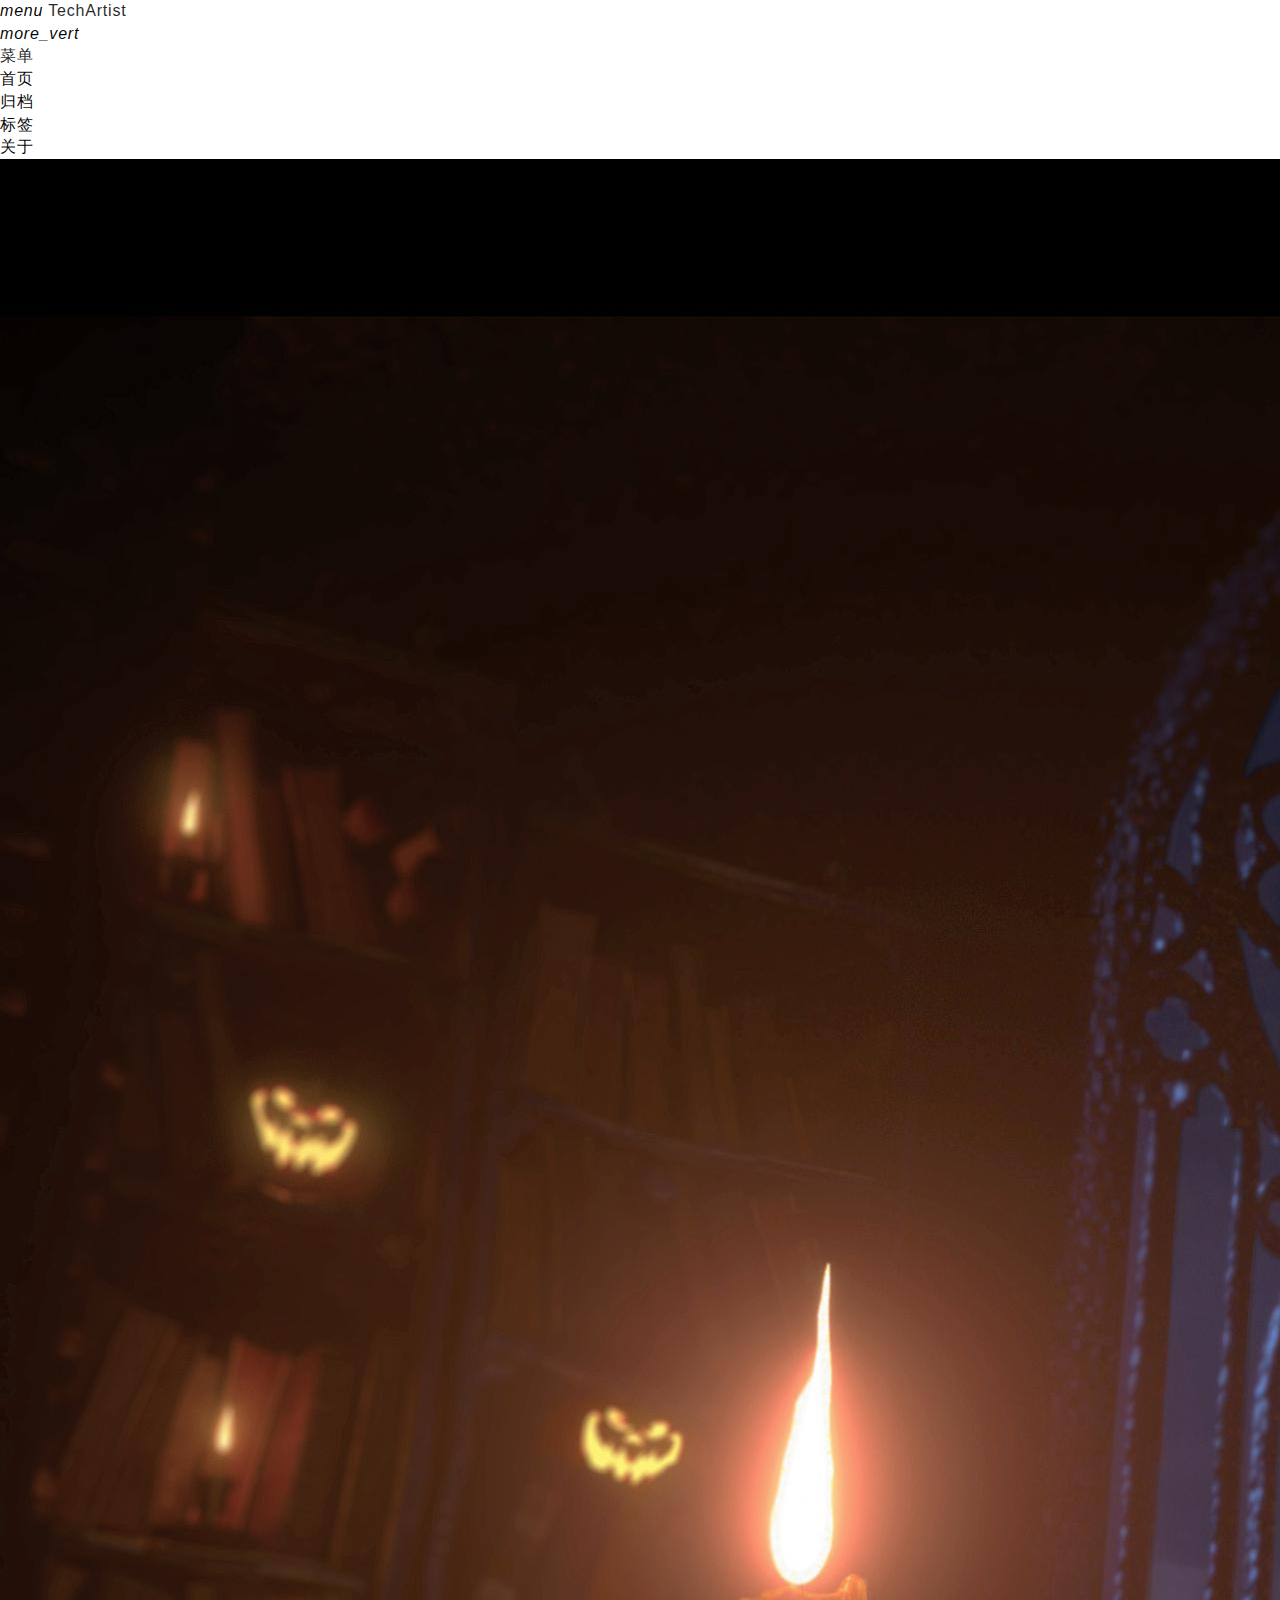
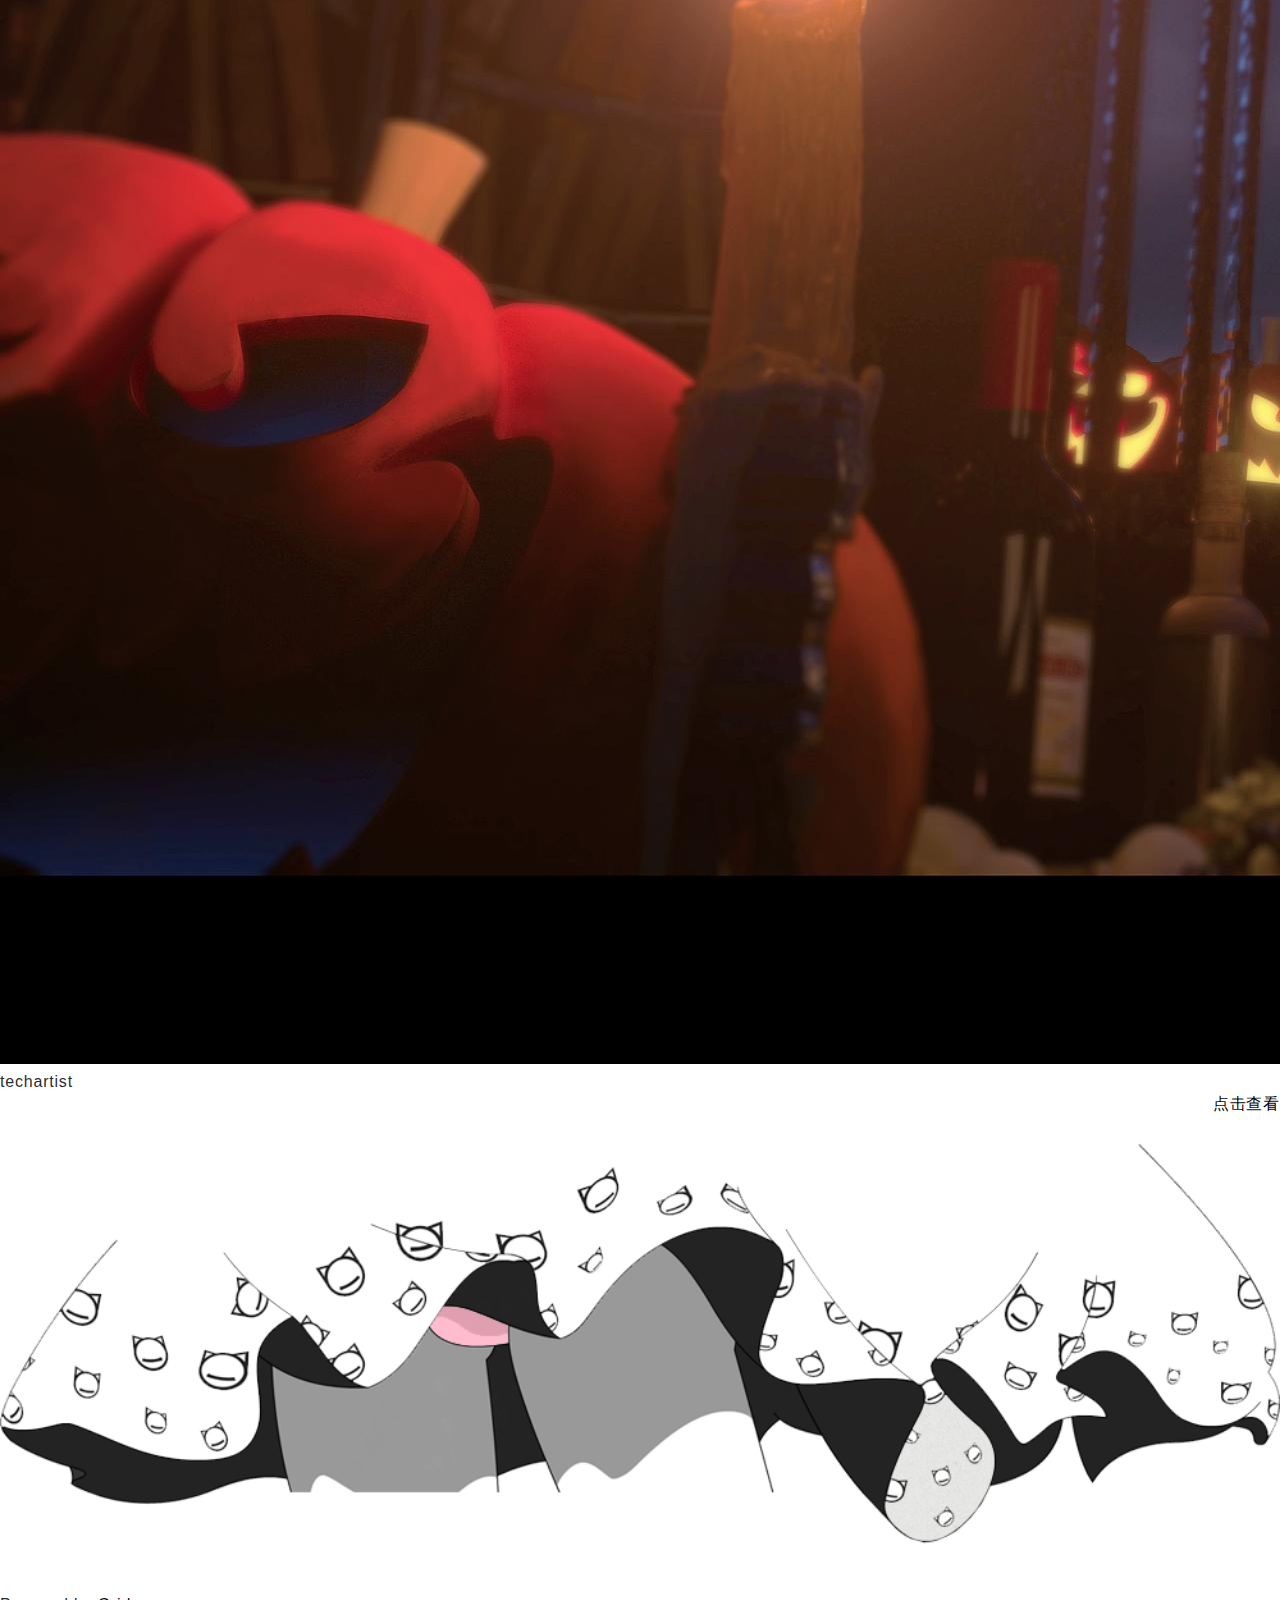
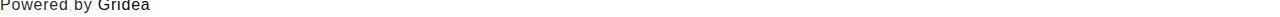
<file: tag/z-I2c9bjK/index.html>
<!DOCTYPE html>
<html lang="en">
<head>
    <meta charset="UTF-8">
    <title>TechArtist</title>
    <meta name="viewport" content="width=device-width, initial-scale=1.0,maximum-scale=1.0, user-scalable=no"/>
    <meta http-equiv="X-UA-Compatible" content="IE=edge,chrome=1"/>
    <meta name="renderer" content="webkit">
    <meta http-equiv="Cache-Control" content="no-siteapp"/>
    <link rel="stylesheet" href="/styles/main.css">
    <link rel="stylesheet" href="//cdnjs.loli.net/ajax/libs/mdui/0.4.3/css/mdui.min.css">
    <link rel="stylesheet" href="/media/live2d/css/live2d.css" />
    
</head>
<body class=" mdui-appbar-with-toolbar  mdui-theme-primary-pink mdui-theme-accent-pink">
        <header class="mdui-toolbar mdui-color-pink mdui-appbar-fixed mdui-appbar-scroll-toolbar-hide" style="z-index: 1000">
    <a href="javascript:;" mdui-drawer="{target: '#left-drawer',overlay:true}" class="mdui-btn mdui-btn-icon"><i class="mdui-icon material-icons">menu</i></a>
    <span class="mdui-typo-title">TechArtist</span>
    <div class="mdui-toolbar-spacer"></div>
<!--    <a href="javascript:history.go(0);" class="mdui-btn mdui-btn-icon"><i class="mdui-icon material-icons">search</i></a>-->
    <a href="javascript:;" class="mdui-btn mdui-btn-icon"><i class="mdui-icon material-icons">more_vert</i></a>
</header>

        <div class="mdui-drawer mdui-color-white mdui-drawer-full-height mdui-drawer-close" id="left-drawer">
    <ul class="mdui-list">
        <li class="mdui-subheader">菜单</li>
        
        <li class="mdui-list-item mdui-ripple">
            <a href="/" class="mdui-list-item-content">首页</a>
        </li>
        
        <li class="mdui-list-item mdui-ripple">
            <a href="/archives" class="mdui-list-item-content">归档</a>
        </li>
        
        <li class="mdui-list-item mdui-ripple">
            <a href="/tags" class="mdui-list-item-content">标签</a>
        </li>
        
        <li class="mdui-list-item mdui-ripple">
            <a href="/post/about" class="mdui-list-item-content">关于</a>
        </li>
        
    </ul>
</div>

        <div class="mdui-container">
            <div class="mdui-row mdui-row-gapless">
                <div class="k-container">
                    <div class="head_card-offset"></div>
                    
    <div class="mdui-card">
        <div class="mdui-card-media">
            <img src="https://wtechartist.github.io//post-images/hello-gridea.jpg"/>
            <div class="mdui-card-media-covered">
                <div class="mdui-card-primary">
                    <div class="mdui-card-primary-title">techartist</div>
                    <div class="mdui-card-primary-subtitle"></div>
                </div>
                <div class="mdui-card-actions" style="float:right;">
                    <a href="https://wtechartist.github.io/post/hello-gridea/" class="mdui-btn mdui-ripple mdui-ripple-white">点击查看</a>
                </div>
            </div>
        </div>
    </div>
    <div class="head_card-offset"></div>


                </div>
            </div>
            <div class="mdui-row mdui-row-gapless">
                <div class="k-container">
                    

                </div>
            </div>
        </div>
        <footer class="mdui-container footer ">
    <div class="head_card-offset"></div>
    <div class="mdui-row mdui-row-gapless">
        <div class="k-container">
            <img width="100%" src="/media/img/skirt.png">
        </div>
    </div>

    <div class="site-info">
        Powered by <a href="https://github.com/getgridea/gridea" target="_blank">Gridea</a>
    </div>
</footer>
<div id="landlord" style="left:5px;bottom:0px;">
    <div class="message" style="opacity:0"></div>
    <canvas id="live2d" width="500" height="560" class="live2d"></canvas>
    <div class="live_talk_input_body">
        <div class="live_talk_input_name_body">
            <input name="name" type="text" class="live_talk_name white_input" id="AIuserName" autocomplete="off" placeholder="你的名字" />
        </div>
        <div class="live_talk_input_text_body">
            <input name="talk" type="text" class="live_talk_talk white_input" id="AIuserText" autocomplete="off" placeholder="要和我聊什么呀？"/>
            <button type="button" class="live_talk_send_btn" id="talk_send">发送</button>
        </div>
    </div>
    <input name="live_talk" id="live_talk" value="1" type="hidden" />
    <div class="live_ico_box">
        <div class="live_ico_item type_info" id="showInfoBtn"></div>
        <div class="live_ico_item type_talk" id="showTalkBtn"></div>
        <div class="live_ico_item type_music" id="musicButton"></div>
        <div class="live_ico_item type_youdu" id="youduButton"></div>
        <div class="live_ico_item type_quit" id="hideButton"></div>
        <input name="live_statu_val" id="live_statu_val" value="0" type="hidden" />
        <audio src="" style="display:none;" id="live2d_bgm" data-bgm="0" preload="none"></audio>
        <input name="live2dBGM" value="https://img.apa70.com/123.mp3" type="hidden">
        <input name="live2dBGM" value="https://img.apa70.com/123.mp3" type="hidden">
        <input id="duType" value="douqilai,l2d_caihong" type="hidden">
    </div>
</div>
<div id="open_live2d">召唤伊斯特瓦尔</div>
<script>
    var message_Path = '/media/live2d/';//资源目录，如果目录不对请更改
    var talkAPI = "";//如果有类似图灵机器人的聊天接口请填写接口路径
</script>
<!--<script src="/media/js/jquery-3.3.1.min.js"></script>-->
<script src="//apps.bdimg.com/libs/jquery/2.1.4/jquery.min.js"></script>
<script type="text/javascript" src="/media/live2d/js/live2d.js"></script>
<script type="text/javascript" src="/media/live2d/js/message.js"></script>

    </body>
<script src="//cdnjs.loli.net/ajax/libs/mdui/0.4.3/js/mdui.min.js"></script>
</html>
</file>
<file: media/live2d/css/live2d.css>
#landlord {
    user-select: none;
    position: fixed;
    left: 5px;
    bottom: 0;
    width: 250px;
    height: 280px;
    z-index: 10000;
    font-size: 0;
    /*transition: all .3s ease-in-out;*/
	display:none;
}
#open_live2d{
	border: 2px solid rgba(75,127,199,0.9);
    border-radius: 2px;
    background-color: rgba(74, 59, 114,0.9);
	padding:2px 10px;
	color:#fff;
	height:24px;
	line-height:24px;
	font-size:12px;
	position:fixed;
	right:5px;
	bottom:5px;
	z-index:10000;
	cursor:pointer;
	display:none;
}
#showInfoBtn{
 	display:none;
}
#live2d {
	width: 250px;
    height: 280px;
    position: relative;
	z-index:3;
}

.message {
    opacity: 0;
    color: #fff;
	box-sizing: border-box;
    width: 250px;
    height: auto;
    margin: auto;
    padding: 7px;
    bottom: 280px;
    left: 0px;
    text-align: center;
    border: 2px solid rgba(75,127,199,0.9);
    border-radius: 5px;
    background-color: rgba(74, 59, 114,0.9);
    font-size: 13px;
    font-weight: 400;
    text-overflow: ellipsis;
    text-transform: uppercase;
    overflow: hidden;
    position: absolute;
    /*animation-delay: 5s;
    animation-duration: 50s;
    animation-iteration-count: infinite;
    animation-name: shake;
    animation-timing-function: ease-in-out;*/
}
.live_talk_input_body{
	position:absolute;
	bottom:15px;
	left:0;
	width:250px;
	display:none;
	z-index:4;
}
.live_talk_input_text_body{
	width:250px;
	box-sizing:border-box;
	height:28px;
	border: 2px solid rgb(223, 179, 241);
    border-radius: 5px;
    background-color: rgba(74, 59, 114,0.9);
}
.live_talk_input_name_body{
	width:70px;
	box-sizing:border-box;
	height:24px;
	border: 2px solid rgb(223, 179, 241);
    border-radius: 5px;
    background-color: rgba(74, 59, 114,0.9);
	margin-bottom:3px;
}
.live_talk_name{
	background-color:transparent;
	border:0px;
	margin:0;
	width:66px;
	height:20px;
	line-height:20px;
	text-align:center;
	font-size:12px;
	color:#fff;
	outline:none;
	box-sizing:border-box;
	padding:0 3px;
}
.live_talk_talk{
	background-color:transparent;
	border:0px;
	margin:0;
	width:206px;
	height:24px;
	line-height:24px;
	text-align:left;
	font-size:12px;
	color:#fff;
	outline:none;
	box-sizing:border-box;
	padding:0 3px;
	float:left;
}
.live_talk_send_btn{
	background-color:transparent;
	color:#fff;
	border:0px;
	cursor:pointer;
	padding:0 4px;
	border-left:1px solid #fff;
	font-size:12px;
	float:right;
	height:18px;
	line-height:18px;
	outline:none;
	margin:3px 0 0 0;
}
.white_input:-moz-placeholder { /* Mozilla Firefox 4 to 18 */
    color: #E4E4E4;  
	opacity: 1;
}
 
.white_input::-moz-placeholder {  /* Mozilla Firefox 19+*/ 
    color: #E4E4E4;
	opacity: 1;
}
 
.white_input:-ms-input-placeholder {
    color: #E4E4E4;
}
 
.white_input::-webkit-input-placeholder {
    color: #E4E4E4;
}


.hide-button {
    position: absolute;
    top: 10px;
    right: 0;
    /* bottom: 30px; */
    display: none;
    overflow: hidden;
    /* padding: 4px; */
    width: 60px;
    height: 20px;
    border: 1px solid rgba(255,137,255,.4);
    border-radius: 12px;
    background: rgba(255,137,255,.2);
    box-shadow: 0 3px 15px 2px rgba(255,137,255,.4);
    text-align: center;
    font-size: 12px;
    cursor: pointer;
}

.hide-button:hover {
    border: 1px solid #f4a7b9;
    background: #f4f6f8;
}
.live_ico_box{
	width:15px;
	position:absolute;
	z-index:5;
	right:0;
	top:10px;
	opacity:0.9;
}
.live_ico_item{
	width:15px;
	height: 20px;
	cursor:pointer;
	background-position:center center;
	background-repeat:no-repeat;
	background-size:15px;
}
.live_ico_item.type_talk{
	background-image:url(../images/talk.png);
}
.live_ico_item.type_quit{
	background-image:url(../images/quite.png);
}
.live_ico_item.type_info{
	background-image:url(../images/info.png);
}
.live_ico_item.type_music{
	background-image:url(../images/music.png);
}
.live_ico_item.type_youdu{
	background-image:url(../images/youdu.png);
}
.live_ico_item.type_music.play{
	background-image:url(../images/pasue.png);
}
.live_ico_item.type_youdu.doudong{
    -webkit-animation-name: shake-little;
    -ms-animation-name: shake-little;
    animation-name: shake-little;
    -webkit-animation-duration: 100ms;
    -ms-animation-duration: 100ms;
    animation-duration: 100ms;
    -webkit-animation-iteration-count: infinite;
    -ms-animation-iteration-count: infinite;
    animation-iteration-count: infinite;
    -webkit-animation-timing-function: ease-in-out;
    -ms-animation-timing-function: ease-in-out;
    animation-timing-function: ease-in-out;
    -webkit-animation-delay: 0s;
    -ms-animation-delay: 0s;
    animation-delay: 0s;
    -webkit-animation-play-state: running;
    -ms-animation-play-state: running;
    animation-play-state: running
}
.douqilai,.douqilai *{
    animation: shake-it .5s reverse infinite cubic-bezier(0.68, -0.55, 0.27, 1.55);
}
.l2d_caihong{
    animation: rainbow 1.5s infinite;
}
@media (max-width: 860px) {
    #landlord {
        display: none!important;
    }
}

@keyframes shake {
    2% {
        transform: translate(0.5px, -1.5px) rotate(-0.5deg);
    }

    4% {
        transform: translate(0.5px, 1.5px) rotate(1.5deg);
    }

    6% {
        transform: translate(1.5px, 1.5px) rotate(1.5deg);
    }

    8% {
        transform: translate(2.5px, 1.5px) rotate(0.5deg);
    }

    10% {
        transform: translate(0.5px, 2.5px) rotate(0.5deg);
    }

    12% {
        transform: translate(1.5px, 1.5px) rotate(0.5deg);
    }

    14% {
        transform: translate(0.5px, 0.5px) rotate(0.5deg);
    }

    16% {
        transform: translate(-1.5px, -0.5px) rotate(1.5deg);
    }

    18% {
        transform: translate(0.5px, 0.5px) rotate(1.5deg);
    }

    20% {
        transform: translate(2.5px, 2.5px) rotate(1.5deg);
    }

    22% {
        transform: translate(0.5px, -1.5px) rotate(1.5deg);
    }

    24% {
        transform: translate(-1.5px, 1.5px) rotate(-0.5deg);
    }

    26% {
        transform: translate(1.5px, 0.5px) rotate(1.5deg);
    }

    28% {
        transform: translate(-0.5px, -0.5px) rotate(-0.5deg);
    }

    30% {
        transform: translate(1.5px, -0.5px) rotate(-0.5deg);
    }

    32% {
        transform: translate(2.5px, -1.5px) rotate(1.5deg);
    }

    34% {
        transform: translate(2.5px, 2.5px) rotate(-0.5deg);
    }

    36% {
        transform: translate(0.5px, -1.5px) rotate(0.5deg);
    }

    38% {
        transform: translate(2.5px, -0.5px) rotate(-0.5deg);
    }

    40% {
        transform: translate(-0.5px, 2.5px) rotate(0.5deg);
    }

    42% {
        transform: translate(-1.5px, 2.5px) rotate(0.5deg);
    }

    44% {
        transform: translate(-1.5px, 1.5px) rotate(0.5deg);
    }

    46% {
        transform: translate(1.5px, -0.5px) rotate(-0.5deg);
    }

    48% {
        transform: translate(2.5px, -0.5px) rotate(0.5deg);
    }

    50% {
        transform: translate(-1.5px, 1.5px) rotate(0.5deg);
    }

    52% {
        transform: translate(-0.5px, 1.5px) rotate(0.5deg);
    }

    54% {
        transform: translate(-1.5px, 1.5px) rotate(0.5deg);
    }

    56% {
        transform: translate(0.5px, 2.5px) rotate(1.5deg);
    }

    58% {
        transform: translate(2.5px, 2.5px) rotate(0.5deg);
    }

    60% {
        transform: translate(2.5px, -1.5px) rotate(1.5deg);
    }

    62% {
        transform: translate(-1.5px, 0.5px) rotate(1.5deg);
    }

    64% {
        transform: translate(-1.5px, 1.5px) rotate(1.5deg);
    }

    66% {
        transform: translate(0.5px, 2.5px) rotate(1.5deg);
    }

    68% {
        transform: translate(2.5px, -1.5px) rotate(1.5deg);
    }

    70% {
        transform: translate(2.5px, 2.5px) rotate(0.5deg);
    }

    72% {
        transform: translate(-0.5px, -1.5px) rotate(1.5deg);
    }

    74% {
        transform: translate(-1.5px, 2.5px) rotate(1.5deg);
    }

    76% {
        transform: translate(-1.5px, 2.5px) rotate(1.5deg);
    }

    78% {
        transform: translate(-1.5px, 2.5px) rotate(0.5deg);
    }

    80% {
        transform: translate(-1.5px, 0.5px) rotate(-0.5deg);
    }

    82% {
        transform: translate(-1.5px, 0.5px) rotate(-0.5deg);
    }

    84% {
        transform: translate(-0.5px, 0.5px) rotate(1.5deg);
    }

    86% {
        transform: translate(2.5px, 1.5px) rotate(0.5deg);
    }

    88% {
        transform: translate(-1.5px, 0.5px) rotate(1.5deg);
    }

    90% {
        transform: translate(-1.5px, -0.5px) rotate(-0.5deg);
    }

    92% {
        transform: translate(-1.5px, -1.5px) rotate(1.5deg);
    }

    94% {
        transform: translate(0.5px, 0.5px) rotate(-0.5deg);
    }

    96% {
        transform: translate(2.5px, -0.5px) rotate(-0.5deg);
    }

    98% {
        transform: translate(-1.5px, -1.5px) rotate(-0.5deg);
    }

    0%, 100% {
        transform: translate(0, 0) rotate(0);
    }
}

@keyframes quan {
      0%   { transform:rotate(0);
             animation-timing-function:linear; }
      100% { transform:rotate(360deg); }
}
@-webkit-keyframes quan {
      0%   { -webkit-transform:rotate(0);
             -webkit-animation-timing-function:linear; }
      100% { -webkit-transform:rotate(360deg); }
}
@-moz-keyframes quan {
      0%   { -moz-transform:rotate(0);
             -moz-animation-timing-function:linear; }
      100% { -moz-transform:rotate(360deg); }
}
@-o-keyframes quan {
      0%   { -o-transform:rotate(0);
             -o-animation-timing-function:linear; }
      100% { -o-transform:rotate(360deg); }
}
@-ms-keyframes quan {
      0%   { -ms-transform:rotate(0);
             -ms-animation-timing-function:linear; }
      100% { -ms-transform:rotate(360deg); }
}
@-webkit-keyframes shake-little {
    0% {
        -webkit-transform: translate(0px, 0px) rotate(0deg)
    }
    2% {
        -webkit-transform: translate(-1px, 0px) rotate(-0.5deg)
    }
    4% {
        -webkit-transform: translate(-1px, -1px) rotate(-0.5deg)
    }
    6% {
        -webkit-transform: translate(-1px, -1px) rotate(-0.5deg)
    }
    8% {
        -webkit-transform: translate(0px, 0px) rotate(-0.5deg)
    }
    10% {
        -webkit-transform: translate(0px, -1px) rotate(-0.5deg)
    }
    12% {
        -webkit-transform: translate(-1px, 0px) rotate(-0.5deg)
    }
    14% {
        -webkit-transform: translate(-1px, -1px) rotate(-0.5deg)
    }
    16% {
        -webkit-transform: translate(0px, 0px) rotate(-0.5deg)
    }
    18% {
        -webkit-transform: translate(-1px, -1px) rotate(-0.5deg)
    }
    20% {
        -webkit-transform: translate(-1px, -1px) rotate(-0.5deg)
    }
    22% {
        -webkit-transform: translate(0px, -1px) rotate(-0.5deg)
    }
    24% {
        -webkit-transform: translate(0px, 0px) rotate(-0.5deg)
    }
    26% {
        -webkit-transform: translate(-1px, -1px) rotate(-0.5deg)
    }
    28% {
        -webkit-transform: translate(-1px, -1px) rotate(-0.5deg)
    }
    30% {
        -webkit-transform: translate(-1px, -1px) rotate(-0.5deg)
    }
    32% {
        -webkit-transform: translate(0px, -1px) rotate(-0.5deg)
    }
    34% {
        -webkit-transform: translate(-1px, -1px) rotate(-0.5deg)
    }
    36% {
        -webkit-transform: translate(0px, -1px) rotate(-0.5deg)
    }
    38% {
        -webkit-transform: translate(-1px, 0px) rotate(-0.5deg)
    }
    40% {
        -webkit-transform: translate(0px, 0px) rotate(-0.5deg)
    }
    42% {
        -webkit-transform: translate(-1px, -1px) rotate(-0.5deg)
    }
    44% {
        -webkit-transform: translate(-1px, 0px) rotate(-0.5deg)
    }
    46% {
        -webkit-transform: translate(0px, 0px) rotate(-0.5deg)
    }
    48% {
        -webkit-transform: translate(-1px, -1px) rotate(-0.5deg)
    }
    50% {
        -webkit-transform: translate(0px, 0px) rotate(-0.5deg)
    }
    52% {
        -webkit-transform: translate(0px, 0px) rotate(-0.5deg)
    }
    54% {
        -webkit-transform: translate(0px, 0px) rotate(-0.5deg)
    }
    56% {
        -webkit-transform: translate(-1px, 0px) rotate(-0.5deg)
    }
    58% {
        -webkit-transform: translate(0px, -1px) rotate(-0.5deg)
    }
    60% {
        -webkit-transform: translate(-1px, -1px) rotate(-0.5deg)
    }
    62% {
        -webkit-transform: translate(-1px, -1px) rotate(-0.5deg)
    }
    64% {
        -webkit-transform: translate(-1px, 0px) rotate(-0.5deg)
    }
    66% {
        -webkit-transform: translate(0px, 0px) rotate(-0.5deg)
    }
    68% {
        -webkit-transform: translate(-1px, 0px) rotate(-0.5deg)
    }
    70% {
        -webkit-transform: translate(0px, -1px) rotate(-0.5deg)
    }
    72% {
        -webkit-transform: translate(0px, -1px) rotate(-0.5deg)
    }
    74% {
        -webkit-transform: translate(-1px, -1px) rotate(-0.5deg)
    }
    76% {
        -webkit-transform: translate(0px, 0px) rotate(-0.5deg)
    }
    78% {
        -webkit-transform: translate(0px, -1px) rotate(-0.5deg)
    }
    80% {
        -webkit-transform: translate(0px, -1px) rotate(-0.5deg)
    }
    82% {
        -webkit-transform: translate(-1px, 0px) rotate(-0.5deg)
    }
    84% {
        -webkit-transform: translate(-1px, 0px) rotate(-0.5deg)
    }
    86% {
        -webkit-transform: translate(0px, 0px) rotate(-0.5deg)
    }
    88% {
        -webkit-transform: translate(0px, 0px) rotate(-0.5deg)
    }
    90% {
        -webkit-transform: translate(-1px, -1px) rotate(-0.5deg)
    }
    92% {
        -webkit-transform: translate(0px, 0px) rotate(-0.5deg)
    }
    94% {
        -webkit-transform: translate(0px, 0px) rotate(-0.5deg)
    }
    96% {
        -webkit-transform: translate(-1px, -1px) rotate(-0.5deg)
    }
    98% {
        -webkit-transform: translate(0px, 0px) rotate(-0.5deg)
    }
}
@-ms-keyframes shake-little {
    0% {
        -ms-transform: translate(0px, 0px) rotate(0deg)
    }
    2% {
        -ms-transform: translate(0px, 0px) rotate(-0.5deg)
    }
    4% {
        -ms-transform: translate(0px, 0px) rotate(-0.5deg)
    }
    6% {
        -ms-transform: translate(-1px, 0px) rotate(-0.5deg)
    }
    8% {
        -ms-transform: translate(0px, -1px) rotate(-0.5deg)
    }
    10% {
        -ms-transform: translate(0px, 0px) rotate(-0.5deg)
    }
    12% {
        -ms-transform: translate(0px, -1px) rotate(-0.5deg)
    }
    14% {
        -ms-transform: translate(0px, -1px) rotate(-0.5deg)
    }
    16% {
        -ms-transform: translate(0px, 0px) rotate(-0.5deg)
    }
    18% {
        -ms-transform: translate(0px, 0px) rotate(-0.5deg)
    }
    20% {
        -ms-transform: translate(-1px, 0px) rotate(-0.5deg)
    }
    22% {
        -ms-transform: translate(-1px, -1px) rotate(-0.5deg)
    }
    24% {
        -ms-transform: translate(-1px, 0px) rotate(-0.5deg)
    }
    26% {
        -ms-transform: translate(-1px, 0px) rotate(-0.5deg)
    }
    28% {
        -ms-transform: translate(0px, -1px) rotate(-0.5deg)
    }
    30% {
        -ms-transform: translate(0px, -1px) rotate(-0.5deg)
    }
    32% {
        -ms-transform: translate(0px, -1px) rotate(-0.5deg)
    }
    34% {
        -ms-transform: translate(0px, -1px) rotate(-0.5deg)
    }
    36% {
        -ms-transform: translate(0px, -1px) rotate(-0.5deg)
    }
    38% {
        -ms-transform: translate(-1px, 0px) rotate(-0.5deg)
    }
    40% {
        -ms-transform: translate(0px, -1px) rotate(-0.5deg)
    }
    42% {
        -ms-transform: translate(-1px, -1px) rotate(-0.5deg)
    }
    44% {
        -ms-transform: translate(-1px, -1px) rotate(-0.5deg)
    }
    46% {
        -ms-transform: translate(0px, -1px) rotate(-0.5deg)
    }
    48% {
        -ms-transform: translate(0px, -1px) rotate(-0.5deg)
    }
    50% {
        -ms-transform: translate(-1px, 0px) rotate(-0.5deg)
    }
    52% {
        -ms-transform: translate(-1px, -1px) rotate(-0.5deg)
    }
    54% {
        -ms-transform: translate(-1px, 0px) rotate(-0.5deg)
    }
    56% {
        -ms-transform: translate(0px, -1px) rotate(-0.5deg)
    }
    58% {
        -ms-transform: translate(0px, -1px) rotate(-0.5deg)
    }
    60% {
        -ms-transform: translate(-1px, 0px) rotate(-0.5deg)
    }
    62% {
        -ms-transform: translate(0px, -1px) rotate(-0.5deg)
    }
    64% {
        -ms-transform: translate(-1px, 0px) rotate(-0.5deg)
    }
    66% {
        -ms-transform: translate(-1px, -1px) rotate(-0.5deg)
    }
    68% {
        -ms-transform: translate(0px, 0px) rotate(-0.5deg)
    }
    70% {
        -ms-transform: translate(-1px, 0px) rotate(-0.5deg)
    }
    72% {
        -ms-transform: translate(-1px, 0px) rotate(-0.5deg)
    }
    74% {
        -ms-transform: translate(-1px, -1px) rotate(-0.5deg)
    }
    76% {
        -ms-transform: translate(-1px, 0px) rotate(-0.5deg)
    }
    78% {
        -ms-transform: translate(-1px, 0px) rotate(-0.5deg)
    }
    80% {
        -ms-transform: translate(0px, -1px) rotate(-0.5deg)
    }
    82% {
        -ms-transform: translate(-1px, -1px) rotate(-0.5deg)
    }
    84% {
        -ms-transform: translate(0px, -1px) rotate(-0.5deg)
    }
    86% {
        -ms-transform: translate(0px, -1px) rotate(-0.5deg)
    }
    88% {
        -ms-transform: translate(0px, -1px) rotate(-0.5deg)
    }
    90% {
        -ms-transform: translate(-1px, -1px) rotate(-0.5deg)
    }
    92% {
        -ms-transform: translate(0px, 0px) rotate(-0.5deg)
    }
    94% {
        -ms-transform: translate(0px, -1px) rotate(-0.5deg)
    }
    96% {
        -ms-transform: translate(-1px, 0px) rotate(-0.5deg)
    }
    98% {
        -ms-transform: translate(0px, -1px) rotate(-0.5deg)
    }
}
@keyframes shake-little {
    0% {
        transform: translate(0px, 0px) rotate(0deg)
    }
    2% {
        transform: translate(-1px, -1px) rotate(-0.5deg)
    }
    4% {
        transform: translate(-1px, -1px) rotate(-0.5deg)
    }
    6% {
        transform: translate(0px, 0px) rotate(-0.5deg)
    }
    8% {
        transform: translate(0px, -1px) rotate(-0.5deg)
    }
    10% {
        transform: translate(-1px, -1px) rotate(-0.5deg)
    }
    12% {
        transform: translate(0px, 0px) rotate(-0.5deg)
    }
    14% {
        transform: translate(0px, 0px) rotate(-0.5deg)
    }
    16% {
        transform: translate(0px, -1px) rotate(-0.5deg)
    }
    18% {
        transform: translate(0px, 0px) rotate(-0.5deg)
    }
    20% {
        transform: translate(-1px, -1px) rotate(-0.5deg)
    }
    22% {
        transform: translate(-1px, -1px) rotate(-0.5deg)
    }
    24% {
        transform: translate(-1px, -1px) rotate(-0.5deg)
    }
    26% {
        transform: translate(-1px, 0px) rotate(-0.5deg)
    }
    28% {
        transform: translate(0px, -1px) rotate(-0.5deg)
    }
    30% {
        transform: translate(0px, -1px) rotate(-0.5deg)
    }
    32% {
        transform: translate(0px, 0px) rotate(-0.5deg)
    }
    34% {
        transform: translate(0px, -1px) rotate(-0.5deg)
    }
    36% {
        transform: translate(-1px, 0px) rotate(-0.5deg)
    }
    38% {
        transform: translate(-1px, -1px) rotate(-0.5deg)
    }
    40% {
        transform: translate(0px, 0px) rotate(-0.5deg)
    }
    42% {
        transform: translate(-1px, -1px) rotate(-0.5deg)
    }
    44% {
        transform: translate(-1px, 0px) rotate(-0.5deg)
    }
    46% {
        transform: translate(-1px, -1px) rotate(-0.5deg)
    }
    48% {
        transform: translate(0px, -1px) rotate(-0.5deg)
    }
    50% {
        transform: translate(0px, -1px) rotate(-0.5deg)
    }
    52% {
        transform: translate(0px, 0px) rotate(-0.5deg)
    }
    54% {
        transform: translate(-1px, 0px) rotate(-0.5deg)
    }
    56% {
        transform: translate(0px, 0px) rotate(-0.5deg)
    }
    58% {
        transform: translate(0px, 0px) rotate(-0.5deg)
    }
    60% {
        transform: translate(0px, 0px) rotate(-0.5deg)
    }
    62% {
        transform: translate(0px, -1px) rotate(-0.5deg)
    }
    64% {
        transform: translate(0px, 0px) rotate(-0.5deg)
    }
    66% {
        transform: translate(-1px, -1px) rotate(-0.5deg)
    }
    68% {
        transform: translate(0px, -1px) rotate(-0.5deg)
    }
    70% {
        transform: translate(0px, 0px) rotate(-0.5deg)
    }
    72% {
        transform: translate(-1px, -1px) rotate(-0.5deg)
    }
    74% {
        transform: translate(-1px, -1px) rotate(-0.5deg)
    }
    76% {
        transform: translate(-1px, 0px) rotate(-0.5deg)
    }
    78% {
        transform: translate(0px, 0px) rotate(-0.5deg)
    }
    80% {
        transform: translate(0px, -1px) rotate(-0.5deg)
    }
    82% {
        transform: translate(-1px, 0px) rotate(-0.5deg)
    }
    84% {
        transform: translate(-1px, -1px) rotate(-0.5deg)
    }
    86% {
        transform: translate(0px, -1px) rotate(-0.5deg)
    }
    88% {
        transform: translate(0px, 0px) rotate(-0.5deg)
    }
    90% {
        transform: translate(-1px, -1px) rotate(-0.5deg)
    }
    92% {
        transform: translate(-1px, 0px) rotate(-0.5deg)
    }
    94% {
        transform: translate(-1px, 0px) rotate(-0.5deg)
    }
    96% {
        transform: translate(0px, -1px) rotate(-0.5deg)
    }
    98% {
        transform: translate(0px, -1px) rotate(-0.5deg)
    }
}
@keyframes shake-it{
    0%{
        text-shadow: 0 0 rgba(0, 255, 255, .5), 0 0 rgba(255, 0, 0, .5);
    }
    25%{
        text-shadow: -2px 0 rgba(0, 255, 255, .5), 2px 0 rgba(255, 0, 0, .5);
    }
    50%{
        text-shadow: -5px 0 rgba(0, 255, 255, .5), 3px 0 rgba(255, 0, 0, .5);
    }
    100%{
        text-shadow: 3px 0 rgba(0, 255, 255, .5), 5px 0 rgba(255, 0, 0, .5);
    }
}
@keyframes rainbow {
    100% { filter: hue-rotate(360deg); }
}
</file>
<file: styles/main.css>
/*! modern-normalize | MIT License | https://github.com/sindresorhus/modern-normalize */
/* Document
   ========================================================================== */
/**
 * Use a better box model (opinionated).
 */
html {
  box-sizing: border-box;
}
*,
*::before,
*::after {
  box-sizing: inherit;
}
/**
 * Use a more readable tab size (opinionated).
 */
:root {
  -moz-tab-size: 4;
  tab-size: 4;
}
/**
 * 1. Correct the line height in all browsers.
 * 2. Prevent adjustments of font size after orientation changes in iOS.
 */
html {
  line-height: 1.15;
  /* 1 */
  -webkit-text-size-adjust: 100%;
  /* 2 */
}
/* Sections
   ========================================================================== */
/**
 * Remove the margin in all browsers.
 */
body {
  margin: 0;
}
/**
 * Improve consistency of default fonts in all browsers. (https://github.com/sindresorhus/modern-normalize/issues/3)
 */
body {
  font-family: -apple-system, BlinkMacSystemFont, 'Segoe UI', Roboto, Helvetica, Arial, sans-serif, 'Apple Color Emoji', 'Segoe UI Emoji', 'Segoe UI Symbol';
}
/* Grouping content
   ========================================================================== */
/* Text-level semantics
   ========================================================================== */
/**
 * Add the correct text decoration in Chrome, Edge, and Safari.
 */
abbr[title] {
  text-decoration: underline dotted;
}
/**
 * Add the correct font weight in Chrome, Edge, and Safari.
 */
b,
strong {
  font-weight: bolder;
}
/**
 * 1. Improve consistency of default fonts in all browsers. (https://github.com/sindresorhus/modern-normalize/issues/3)
 * 2. Correct the odd `em` font sizing in all browsers.
 */
code,
kbd,
samp,
pre {
  font-family: SFMono-Regular, Consolas, 'Liberation Mono', Menlo, Courier, monospace;
  /* 1 */
  font-size: 1em;
  /* 2 */
}
/**
 * Add the correct font size in all browsers.
 */
small {
  font-size: 80%;
}
/**
 * Prevent `sub` and `sup` elements from affecting the line height in all browsers.
 */
sub,
sup {
  font-size: 75%;
  line-height: 0;
  position: relative;
  vertical-align: baseline;
}
sub {
  bottom: -0.25em;
}
sup {
  top: -0.5em;
}
/* Forms
   ========================================================================== */
/**
 * 1. Change the font styles in all browsers.
 * 2. Remove the margin in Firefox and Safari.
 */
button,
input,
optgroup,
select,
textarea {
  font-family: inherit;
  /* 1 */
  font-size: 100%;
  /* 1 */
  line-height: 1.15;
  /* 1 */
  margin: 0;
  /* 2 */
}
/**
 * Remove the inheritance of text transform in Edge and Firefox.
 * 1. Remove the inheritance of text transform in Firefox.
 */
button,
select {
  /* 1 */
  text-transform: none;
}
/**
 * Correct the inability to style clickable types in iOS and Safari.
 */
button,
[type='button'],
[type='reset'],
[type='submit'] {
  -webkit-appearance: button;
}
/**
 * Remove the inner border and padding in Firefox.
 */
button::-moz-focus-inner,
[type='button']::-moz-focus-inner,
[type='reset']::-moz-focus-inner,
[type='submit']::-moz-focus-inner {
  border-style: none;
  padding: 0;
}
/**
 * Restore the focus styles unset by the previous rule.
 */
button:-moz-focusring,
[type='button']:-moz-focusring,
[type='reset']:-moz-focusring,
[type='submit']:-moz-focusring {
  outline: 1px dotted ButtonText;
}
/**
 * Correct the padding in Firefox.
 */
fieldset {
  padding: 0.35em 0.75em 0.625em;
}
/**
 * Remove the padding so developers are not caught out when they zero out `fieldset` elements in all browsers.
 */
legend {
  padding: 0;
}
/**
 * Add the correct vertical alignment in Chrome and Firefox.
 */
progress {
  vertical-align: baseline;
}
/**
 * Correct the cursor style of increment and decrement buttons in Safari.
 */
[type='number']::-webkit-inner-spin-button,
[type='number']::-webkit-outer-spin-button {
  height: auto;
}
/**
 * 1. Correct the odd appearance in Chrome and Safari.
 * 2. Correct the outline style in Safari.
 */
[type='search'] {
  -webkit-appearance: textfield;
  /* 1 */
  outline-offset: -2px;
  /* 2 */
}
/**
 * Remove the inner padding in Chrome and Safari on macOS.
 */
[type='search']::-webkit-search-decoration {
  -webkit-appearance: none;
}
/**
 * 1. Correct the inability to style clickable types in iOS and Safari.
 * 2. Change font properties to `inherit` in Safari.
 */
::-webkit-file-upload-button {
  -webkit-appearance: button;
  /* 1 */
  font: inherit;
  /* 2 */
}
/* Interactive
   ========================================================================== */
/*
 * Add the correct display in Chrome and Safari.
 */
summary {
  display: list-item;
}
*,
*:before,
*:after {
  margin: 0;
  padding: 0;
}
html,
body,
div,
span,
applet,
object,
iframe,
h1,
h2,
h3,
h4,
h5,
h6,
p,
blockquote,
pre,
a,
abbr,
acronym,
address,
big,
cite,
code,
del,
dfn,
em,
img,
ins,
kbd,
q,
s,
samp,
small,
strike,
strong,
sub,
sup,
tt,
var,
b,
u,
i,
center,
dl,
dt,
dd,
ol,
ul,
li,
fieldset,
form,
label,
legend,
table,
caption,
tbody,
tfoot,
thead,
tr,
th,
td,
article,
aside,
canvas,
details,
embed,
figure,
figcaption,
footer,
header,
hgroup,
menu,
nav,
output,
ruby,
section,
summary,
time,
mark,
audio,
video {
  border: 0;
  vertical-align: baseline;
}
html {
  font-size: 58%;
}
body {
  color: rgba(0, 0, 0, 0.86);
  font: 400 16px/1.42 -apple-system, BlinkMacSystemFont, "Helvetica Neue", "PingFang SC", "Hiragino Sans GB", "Droid Sans Fallback", "Microsoft YaHei", sans-serif;
  letter-spacing: 0.05em;
}
a {
  color: rgba(0, 0, 0, 0.98);
  text-decoration: none;
  transition: all 0.3s;
}
a:hover {
  color: #006CFF;
}
body,
div,
a,
p,
ul,
li,
ol,
h1,
h2,
h3,
h4,
h5,
h6,
table,
tr,
td {
  box-sizing: border-box;
  margin: 0;
  padding: 0;
}
.main {
  max-width: 800px;
  min-height: 100vh;
  margin: 0 auto;
  background: #fff;
}
.main .main-content {
  flex: 1;
  display: flex;
  min-height: 100vh;
  flex-direction: column;
  padding: 0 24px;
}
.site-header {
  padding: 48px 0;
  text-align: center;
}
.site-header .site-title {
  font-size: 32px;
  font-weight: bold;
}
.site-header .site-description {
  font-size: 16px;
  padding: 24px;
  color: #495057;
  font-weight: lighter;
}
.site-header .menu-container {
  display: flex;
  justify-content: center;
  flex-wrap: wrap;
}
.site-header .menu-container a.menu {
  font-size: 16px;
  padding: 8px 16px;
  flex-shrink: 0;
  font-weight: 600;
}
.site-header .avatar {
  margin-bottom: 24px;
  border-radius: 50%;
  width: 120px;
  height: 120px;
}
.site-header .social-container {
  padding: 16px;
  font-size: 18px;
}
.site-header .social-container a {
  margin: 4px 8px;
  color: #868e96;
}
@media (max-width: 600px) {
  .site-header {
    padding: 24px 0 0;
  }
  .site-header .avatar {
    width: 80px;
    height: 80px;
  }
}
.post-container {
  flex: 1;
}
.post-container .post {
  padding-bottom: 32px;
}
.post-container .post .post-title {
  font-size: 28px;
  text-align: center;
  padding: 24px 0;
  font-weight: 900;
  letter-spacing: 0.02em;
}
.post-container .post .post-info {
  text-align: center;
  font-size: 12px;
  padding-bottom: 24px;
}
.post-container .post .post-info > span {
  color: #5E5E5E;
}
.post-container .post .post-info > span:not(:first-child):before {
  content: "/ ";
  font-size: 10px;
  color: rgba(0, 0, 0, 0.1);
  margin: 0 4px;
}
.post-container .post .post-info .post-tag {
  padding: 8px 8px;
}
.post-container .post .post-feature-image {
  display: block;
  width: 100%;
  padding-top: 32.6%;
  border-radius: 2px;
  overflow: hidden;
  background-size: cover;
  background-position: center;
  transition: all 0.3s;
}
.post-container .post .post-feature-image img {
  width: 100%;
}
.post-container .post .post-feature-image:hover {
  transform: scale(1.0082);
}
.post-container .post .post-abstract {
  padding: 24px 0;
  line-height: 1.5;
  font-size: 16px;
}
.post-container .post .post-abstract strong {
  font-weight: bolder;
}
.post-container .post .post-abstract a {
  color: #006CFF;
  transition: all 0.3s;
}
.post-container .post .post-abstract a:hover {
  color: #0061e6;
  border-bottom: 1px dotted #0061e6;
}
.post-container .post .post-abstract code {
  font-family: monospace;
  font-size: inherit;
  background-color: rgba(0, 0, 0, 0.06);
  padding: 0 2px;
  border: 1px solid rgba(0, 0, 0, 0.08);
  border-radius: 2px 2px;
  line-height: initial;
  word-wrap: break-word;
  text-indent: 0;
}
.pagination-container {
  padding: 32px 16px;
  overflow: hidden;
}
.pagination-container .prev-page {
  float: left;
}
.pagination-container .next-page {
  float: right;
}
.pagination-container .prev-page,
.pagination-container .next-page {
  padding: 6px 12px;
  font-weight: bold;
  border-bottom: 2px solid transparent;
}
.pagination-container .prev-page:hover,
.pagination-container .next-page:hover {
  border-bottom: 2px solid;
}
@media (max-width: 600px) {
  .post-container .post {
    padding: 16px 16px;
  }
  .post-container .post .post-title {
    padding: 16px 0;
    font-size: 24px;
  }
  .post-container .post .post-abstract {
    padding: 16px 0;
  }
  .post-container .post .post-feature-image {
    padding-top: 56.25%;
  }
}
.post-detail {
  flex: 1;
}
.post-detail .post {
  padding: 24px 32px;
}
.post-detail .post .post-feature-image {
  width: 100%;
  height: auto;
  margin-bottom: 24px;
  border-radius: 2px;
}
.post-detail .post .post-title {
  font-size: 32px;
  text-align: center;
  padding: 24px 0;
  font-weight: 900;
  letter-spacing: 0.02em;
}
.post-detail .post .post-info {
  text-align: center;
  font-size: 12px;
  padding-bottom: 24px;
}
.post-detail .post .post-info > span {
  color: #5E5E5E;
}
.post-detail .post .post-info > span:not(:first-child):before {
  content: "/ ";
  font-size: 10px;
  color: rgba(0, 0, 0, 0.1);
  margin: 0 4px;
}
.post-detail .post .post-info .post-tag {
  padding: 8px 8px;
}
.post-detail .post .post-content-wrapper {
  display: flex;
}
.post-detail .post .post-content {
  width: 100%;
  flex-shrink: 0;
  font-family: "Droid Serif", "PingFang SC", "Hiragino Sans GB", "Droid Sans Fallback", "Microsoft YaHei", sans-serif;
}
.post-detail .post .post-content a {
  color: rgba(0, 0, 0, 0.98);
  word-wrap: break-word;
  text-decoration: none;
  border-bottom: 1px solid rgba(0, 0, 0, 0.26);
}
.post-detail .post .post-content a:hover {
  color: #0061e6;
  border-bottom: 1px solid #0061e6;
}
.post-detail .post .post-content img {
  display: block;
  box-shadow: 0 0 30px #eee;
  max-width: 100%;
  border-radius: 2px;
  margin: 24px auto;
}
.post-detail .post .post-content p {
  line-height: 1.62;
  margin-bottom: 1.12em;
  font-size: 16px;
  letter-spacing: 0.05em;
  hyphens: auto;
}
.post-detail .post .post-content p code,
.post-detail .post .post-content li code {
  font-family: 'Source Code Pro', Consolas, Menlo, Monaco, 'Courier New', monospace;
  line-height: initial;
  word-wrap: break-word;
  border-radius: 0;
  background-color: #fff5f5;
  color: #c53030;
  padding: 0.2em 0.33333333em;
  margin-left: 0.125em;
  margin-right: 0.125em;
}
.post-detail .post .post-content pre {
  margin-bottom: 1.5rem;
  padding: 0;
  position: relative;
}
.post-detail .post .post-content pre code {
  font-size: 0.96em;
  font-family: 'Source Code Pro', Consolas, Menlo, Monaco, 'Courier New', monospace;
  padding: 1em;
  border-radius: 5px;
  line-height: 1.5;
}
.post-detail .post .post-content blockquote {
  color: #9a9a9a;
  position: relative;
  padding: 0.4em 0 0 2.2em;
  font-size: 0.96em;
}
.post-detail .post .post-content blockquote:before {
  position: absolute;
  top: -4px;
  left: 0;
  content: "\201c";
  font: 700 62px/1 serif;
  color: rgba(0, 0, 0, 0.1);
}
.post-detail .post .post-content table {
  border-collapse: collapse;
  margin: 1rem 0;
  display: block;
  overflow-x: auto;
}
.post-detail .post .post-content tr {
  border-top: 1px solid #dfe2e5;
}
.post-detail .post .post-content td,
.post-detail .post .post-content th {
  border: 1px solid #dfe2e5;
  padding: 0.6em 1em;
}
.post-detail .post .post-content ul,
.post-detail .post .post-content ol {
  padding-left: 35px;
  line-height: 1.725;
  margin-bottom: 16px;
}
.post-detail .post .post-content ul {
  list-style-type: square;
}
.post-detail .post .post-content h1,
.post-detail .post .post-content h2,
.post-detail .post .post-content h3,
.post-detail .post .post-content h4,
.post-detail .post .post-content h5,
.post-detail .post .post-content h6 {
  margin: 16px 0;
  font-weight: 700;
  padding-top: 16px;
}
.post-detail .post .post-content h1 {
  font-size: 1.8em;
}
.post-detail .post .post-content h2 {
  font-size: 1.42em;
}
.post-detail .post .post-content h3 {
  font-size: 1.17em;
}
.post-detail .post .post-content h4 {
  font-size: 1em;
}
.post-detail .post .post-content h5 {
  font-size: 1em;
}
.post-detail .post .post-content h6 {
  font-size: 1em;
  font-weight: 500;
}
.post-detail .post .post-content hr {
  display: block;
  border: 0;
  margin: 2.24em auto 2.86em;
}
.post-detail .post .post-content hr:before {
  color: rgba(0, 0, 0, 0.2);
  font-size: 1.1em;
  display: block;
  content: "* * *";
  text-align: center;
}
.post-detail .post .post-content mark {
  background: #faf089;
  color: #744210;
  padding: 0.2em;
}
.post-detail .post .post-content .footnotes {
  margin-left: auto;
  margin-right: auto;
  max-width: 760px;
  padding-left: 18px;
  padding-right: 18px;
}
.post-detail .post .post-content .footnotes:before {
  content: "";
  display: block;
  border-top: 4px solid rgba(0, 0, 0, 0.1);
  width: 50%;
  max-width: 100px;
  margin: 40px 0 20px;
}
.post-detail .post .post-content .contains-task-list {
  list-style-type: none;
  padding-left: 30px;
}
.post-detail .post .post-content .task-list-item {
  position: relative;
}
.post-detail .post .post-content .task-list-item-checkbox {
  position: absolute;
  cursor: pointer;
  width: 16px;
  height: 16px;
  margin: 4px 0 0;
  top: -1px;
  left: -22px;
  transform-origin: center;
  transform: rotate(-90deg);
  transition: all 0.2s ease;
}
.post-detail .post .post-content .task-list-item-checkbox:checked {
  transform: rotate(0);
}
.post-detail .post .post-content .task-list-item-checkbox:checked:before {
  border: transparent;
  background-color: #51cf66;
}
.post-detail .post .post-content .task-list-item-checkbox:checked:after {
  transform: rotate(-45deg) scale(1);
}
.post-detail .post .post-content .task-list-item-checkbox:checked + .task-list-item-label {
  color: #a0a0a0;
  text-decoration: line-through;
}
.post-detail .post .post-content .task-list-item-checkbox:before {
  content: "";
  width: 16px;
  height: 16px;
  box-sizing: border-box;
  display: inline-block;
  border: 1px solid #9ae6b4;
  border-radius: 2px;
  background-color: #fff;
  position: absolute;
  top: 0;
  left: 0;
  transition: all 0.2s ease;
}
.post-detail .post .post-content .task-list-item-checkbox:after {
  content: "";
  transform: rotate(-45deg) scale(0);
  width: 9px;
  height: 5px;
  border: 1px solid #fff;
  border-top: none;
  border-right: none;
  position: absolute;
  display: inline-block;
  top: 4px;
  left: 4px;
  transition: all 0.2s ease;
}
.next-post {
  text-align: center;
  padding: 24px 32px;
}
.next-post .next {
  margin-bottom: 24px;
  color: #343a40;
  font-weight: lighter;
}
.next-post .post-title {
  font-size: 20px;
  font-weight: bold;
  letter-spacing: 0.02em;
}
#gitalk-container,
#disqus_thread {
  padding: 24px 32px;
}
.toc-container .markdownIt-TOC {
  position: sticky;
  top: 32px;
  width: 200px;
  font-size: 12px;
  list-style: none;
  padding-left: 0;
  padding: 16px 8px;
}
.toc-container .markdownIt-TOC:before {
  content: "";
  position: absolute;
  top: 0;
  left: 8px;
  bottom: 0;
  width: 1px;
  background-color: #ebedef;
  opacity: 0.5;
}
.toc-container ul {
  list-style: none;
}
.toc-container li {
  padding-left: 16px;
}
.toc-container li a {
  color: #868e96;
  padding: 4px;
  display: block;
  transition: all 0.3s;
}
.toc-container li a:hover {
  background: #fafafa;
}
.toc-container li a.current {
  color: #006CFF;
  background: #fafafa;
}
@media (max-width: 600px) {
  .post-detail .post {
    padding: 16px;
  }
  .post-detail .post .post-title {
    font-size: 24px;
    padding: 16px 0;
  }
}
@media (max-width: 1150px) {
  .toc-container {
    display: none;
  }
}
.archives-container {
  padding: 32px;
  flex: 1;
}
.archives-container .year {
  font-size: 1.375rem;
  font-weight: bold;
  margin: 24px 0 16px;
  color: #868e96;
  padding: 0 24px;
}
.archives-container .post {
  padding: 16px 24px;
  display: block;
}
.archives-container .post .post-title {
  font-size: 16px;
  font-weight: 900;
  letter-spacing: 0.02em;
}
.archives-container .post .time {
  font-size: 0.75rem;
  margin-top: 8px;
  color: #ced4da;
}
@media (max-width: 600px) {
  .archives-container {
    padding: 16px;
  }
}
.tags-container {
  padding: 32px 32px;
  flex: 1;
  text-align: center;
}
.tags-container .tag {
  display: inline-block;
  padding: 8px 16px;
  margin: 8px;
  background: #f8f9fa;
  color: #495057;
  border-radius: 2px;
  font-size: 14px;
}
.tags-container .tag:hover {
  background: #e9ecef;
  color: #212529;
}
.current-tag-container .title {
  text-align: center;
  font-size: 18px;
  margin-bottom: 24px;
}
.about-page {
  padding: 24px 32px;
}
.site-footer {
  font-size: 12px;
  text-align: center;
  padding: 40px 24px;
  color: #868e96;
  display: flex;
  justify-content: center;
  align-items: center;
}
.rss {
  display: inline-flex;
  align-items: center;
  margin-left: 24px;
}
.hljs {
  display: block;
  overflow-x: auto;
  padding: 0.5em;
  color: #333;
  background: #f9f7f3;
}
.hljs-comment,
.hljs-quote {
  color: #998;
  font-style: italic;
}
.hljs-keyword,
.hljs-selector-tag,
.hljs-subst {
  color: #333;
  font-weight: bold;
}
.hljs-number,
.hljs-literal,
.hljs-variable,
.hljs-template-variable,
.hljs-tag .hljs-attr {
  color: #008080;
}
.hljs-string,
.hljs-doctag {
  color: #d14;
}
.hljs-title,
.hljs-section,
.hljs-selector-id {
  color: #900;
  font-weight: bold;
}
.hljs-subst {
  font-weight: normal;
}
.hljs-type,
.hljs-class .hljs-title {
  color: #458;
  font-weight: bold;
}
.hljs-tag,
.hljs-name,
.hljs-attribute {
  color: #000080;
  font-weight: normal;
}
.hljs-regexp,
.hljs-link {
  color: #009926;
}
.hljs-symbol,
.hljs-bullet {
  color: #990073;
}
.hljs-built_in,
.hljs-builtin-name {
  color: #0086b3;
}
.hljs-meta {
  color: #999;
  font-weight: bold;
}
.hljs-deletion {
  background: #fdd;
}
.hljs-addition {
  background: #dfd;
}
.hljs-emphasis {
  font-style: italic;
}
.hljs-strong {
  font-weight: bold;
}
</file>
